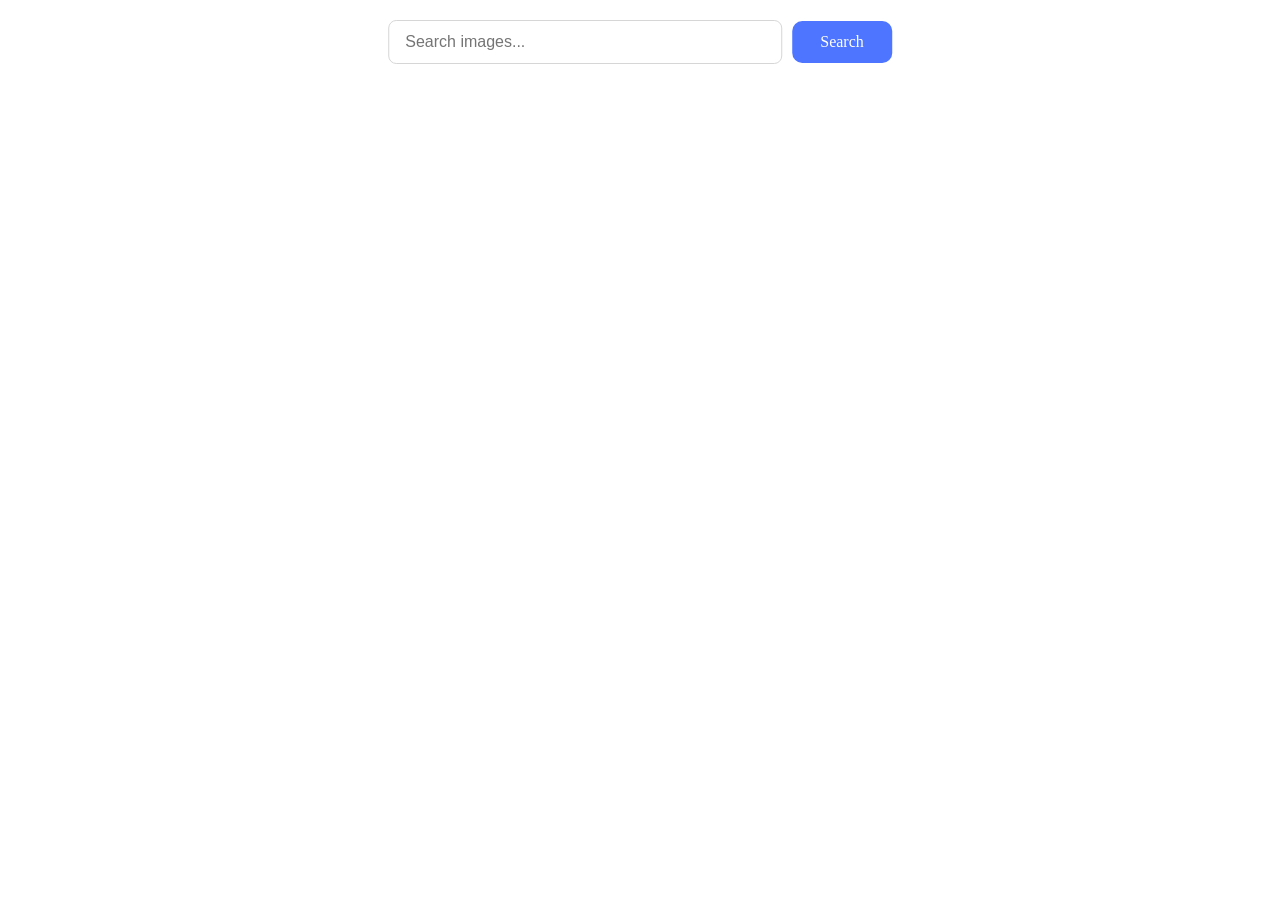
<file: src/index.html>
<!doctype html>
<html lang="en">
  <head>
    <meta charset="UTF-8" />
    <link rel="icon" type="image/svg+xml" href="/favicon.svg" />
    <meta name="viewport" content="width=device-width, initial-scale=1.0" />
    <title>Homework 11</title>
    <link rel="stylesheet" href="./css/styles.css" />
  </head>
  <body>
    <div class="container">
      <form class="form">
        <label>
          <input
            type="text"
            name="search-text"
            placeholder="Search images..."
            required
          />
        </label>
        <button type="submit">Search</button>
      </form>
      <div class="loader-container is-hidden">
        <span class="loader"></span>
      </div>
      <ul class="gallery"></ul>
    </div>
    <script type="module" src="./main.js"></script>
  </body>
</html>
</file>
<file: src/css/styles.css>
@import url('./reset.css');
@import url('./base.css');
@import url('./loader.css');
@import url('./form.css');
@import url('./gallery.css');
</file>
